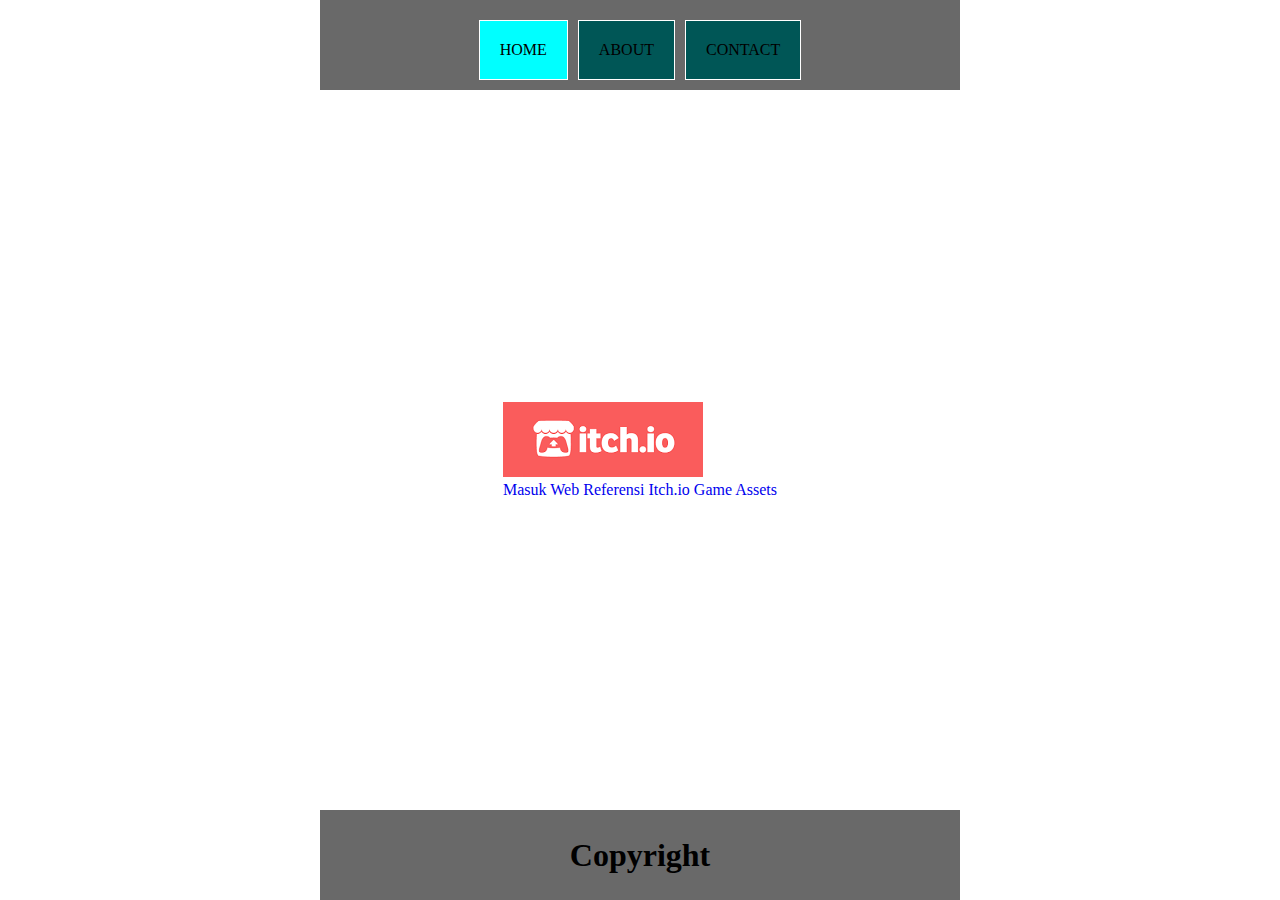
<file: Website/index.html>
<!DOCTYPE html>
<html lang="en">

<head>
    <meta charset="UTF-8">
    <meta http-equiv="X-UA-Compatible" content="IE=edge">
    <meta name="viewport" content="width=device-width, initial-scale=1.0">
    <title>OGGY WEB</title>
    <link rel="stylesheet" href="style.css" />
</head>

    <body>
        <div class="container">

            <div class="container-navbar">
                <!-- NAVIGATION BAR -->
                <div class="div-navbar">
                    <ul class="ul-navbar">
                        
                        <!-- ACTIVE WEB -->
                        <a href="index.html" class="a-navbar">
                            <li class="li-navbar" style="background-color: cyan;">HOME</li>
                        </a>
                        
                        <a href="about.html" class="a-navbar">
                            <li class="li-navbar">ABOUT</li>  
                        </a>

                        <a href="contact.html" class="a-navbar">
                            <li class="li-navbar">CONTACT</li>
                        </a>
                    </ul>
                </div>
                <!-- NAVIGATION BAR END-->

                <!-- CONTENT 1 -->
                <div class="container-content">
                    <a href="https://itch.io/game-assets/genre-platformer" target="_blank" class="a-content ">
                        <img src="itchio logo.png" class="img-content">
                        <p>
                            Masuk Web Referensi Itch.io Game Assets
                        </p>
                    </a>
                </div>
                <!-- CONTENT 1 END-->

                <!-- FOOTER  -->
                <div class="container-footer">
                    <h1>Copyright</h1>
                </div>
                <!-- FOOTER  END-->
            </div>
        </div>
        <script src="data.js" type="text/javascript" />
    </body>

</html>
</file>
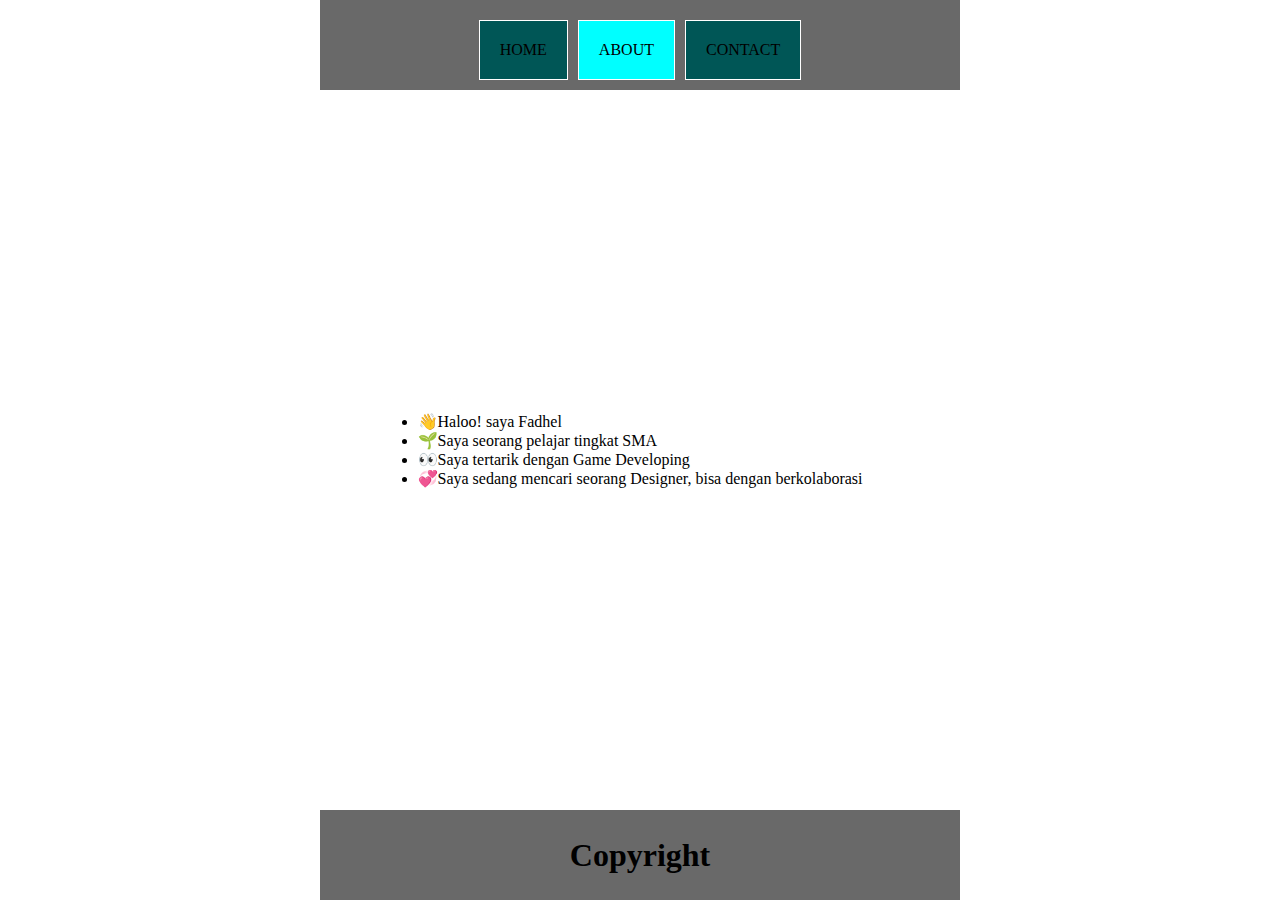
<file: Website/about.html>
<!DOCTYPE html>
<html lang="en">

<head>
    <meta charset="UTF-8">
    <meta http-equiv="X-UA-Compatible" content="IE=edge">
    <meta name="viewport" content="width=device-width, initial-scale=1.0">
    <title>OGGY WEB</title>
    <link rel="stylesheet" href="style.css" />
</head>

    <body>
        <div class="container">

            <div class="container-navbar">
                <!-- NAVIGATION BAR -->
                <div class="div-navbar">
                    <ul class="ul-navbar">
                        <a href="index.html" class="a-navbar">
                            <li class="li-navbar">HOME</li>
                        </a>
                        
                        <!-- ACTIVE WEB -->
                        <a href="about.html" class="a-navbar">
                            <li class="li-navbar" style="background-color:cyan ;" >ABOUT</li>  
                        </a>

                        
                        <a href="contact.html" class="a-navbar">
                            <li class="li-navbar">CONTACT</li>
                        </a>
                    </ul>
                </div>
                <!-- NAVIGATION BAR END-->

                <!-- CONTENT 1 -->
                <div class="container-content">
                        <p>
                            
                            <ul>
                                <li>
                                    👋Haloo! saya Fadhel
                                </li>
                                <li>
                                    🌱Saya seorang pelajar tingkat SMA
                                </li>
                                <li>
                                    👀Saya tertarik dengan Game Developing
                                </li>
                                <li>
                                    💞️Saya sedang mencari seorang Designer, bisa dengan berkolaborasi
                                </li>
                            </ul>



                        </p>
                </div>
                <!-- CONTENT 1 END-->

                <!-- FOOTER  -->
                <div class="container-footer">
                    <h1>Copyright</h1>
                </div>
                <!-- FOOTER  END-->
            </div>
        </div>
        <script src="data.js" type="text/javascript" />
    </body>

</html>
</file>
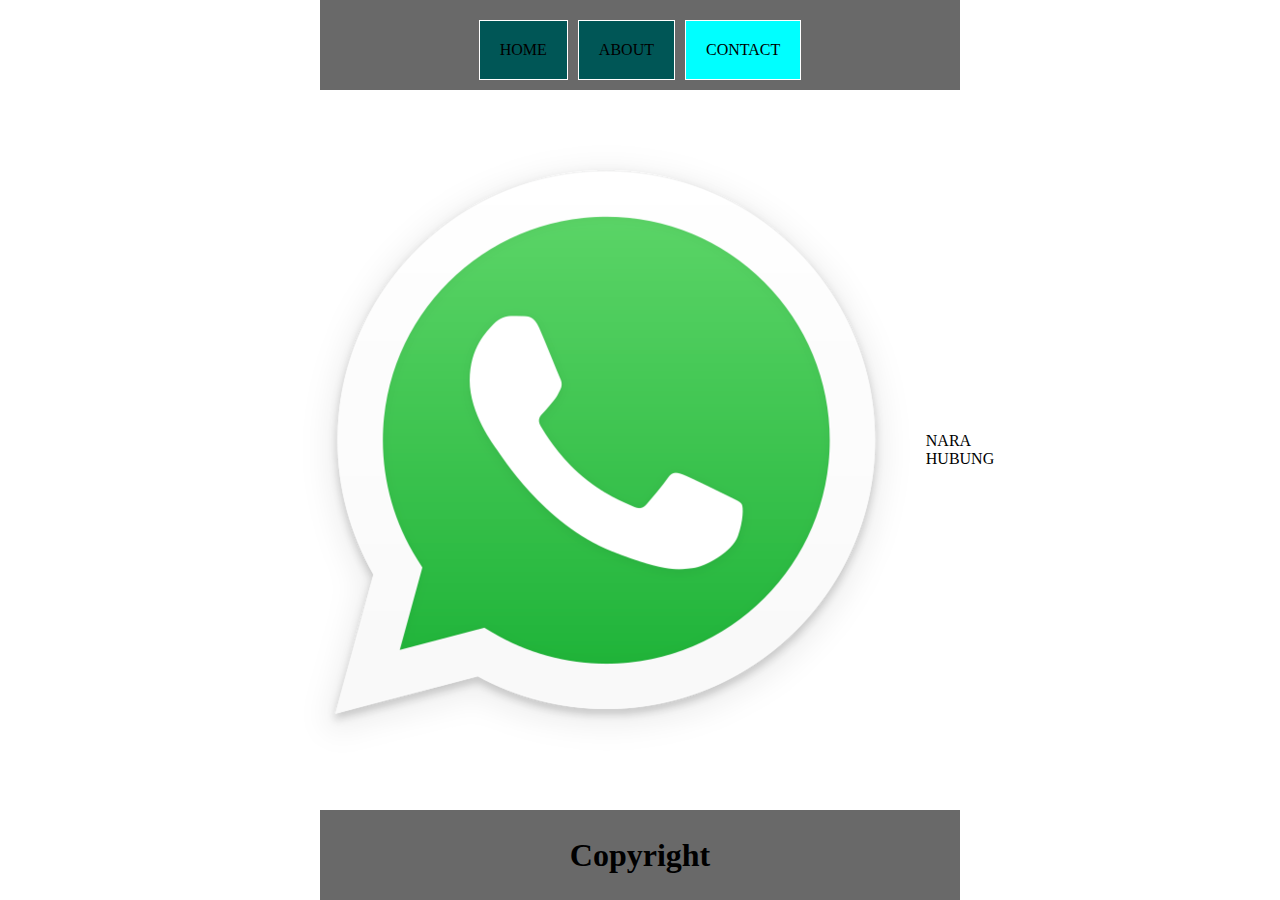
<file: Website/contact.html>
<!DOCTYPE html>
<html lang="en">

<head>
    <meta charset="UTF-8">
    <meta http-equiv="X-UA-Compatible" content="IE=edge">
    <meta name="viewport" content="width=device-width, initial-scale=1.0">
    <title>OGGY WEB</title>
    <link rel="stylesheet" href="style.css" />
</head>

    <body>
        <div class="container">

            <div class="container-navbar">
                <!-- NAVIGATION BAR -->
                <div class="div-navbar">
                    <ul class="ul-navbar">
                        
                        <a href="index.html" class="a-navbar">
                            <li class="li-navbar">HOME</li>
                        </a>
                        
                        <a href="about.html" class="a-navbar">
                            <li class="li-navbar">ABOUT</li>  
                        </a>

                        <!-- ACTIVE WEB -->
                        <a href="contact.html" class="a-navbar">
                            <li class="li-navbar" style="background-color:cyan ;">CONTACT</li>
                        </a>
                    </ul>
                </div>
                <!-- NAVIGATION BAR END-->

                <!-- CONTENT 1 -->
                <div class="container-content">
                    <img src="WhatsApp_icon.png" class="img-content">
                        <p>
                            NARA HUBUNG
                        </p>
                </div>
                <!-- CONTENT 1 END-->

                <!-- FOOTER  -->
                <div class="container-footer">
                    <h1>Copyright</h1>
                </div>
                <!-- FOOTER  END-->
            </div>
        </div>
        <script src="data.js" type="text/javascript" />
    </body>

</html>
</file>
<file: Website/style.css>
*, html{
    
    
    margin: 0;
    padding: 0;
    align-items: center;
    justify-content: center;
}


.container-navbar {
    background-color: maroon;
    width: 50%;
    height: 10vh;
    align-items: center;
    justify-content: center;
    margin-left: 25%;
    

}

.div-navbar{
    background-color: dimgray;
    width: 100%;
    height: 100%;
    align-items: center;
    justify-content: center;

}

.ul-navbar{
    display: flex;
    height: 100px;
    justify-content: center;
    align-items: center;
    
    

}

.li-navbar{
    border: 1px solid white;
    background-color: rgb(0, 86, 86);
    list-style-type: none;
    padding: 20px;
    margin: 5px;
    -webkit-transition: 0.4s;
    transition: 0.4;
}

.a-navbar{
    color:black;
    text-decoration: none;
}

.li-navbar:hover{
    background-color: cyan;
    
    
    -webkit-transition: 0.4s;
    transition: 0.4;
}




.container-content{
    height: 80vh;
    display: flex;
    justify-content: center;
    align-items: center;
}

.a-content{
    text-decoration: none;
}

.container-footer{
    background-color: dimgray;
    height:10vh;
    display: flex;
    justify-content: center;
    align-items: center;

}
</file>
